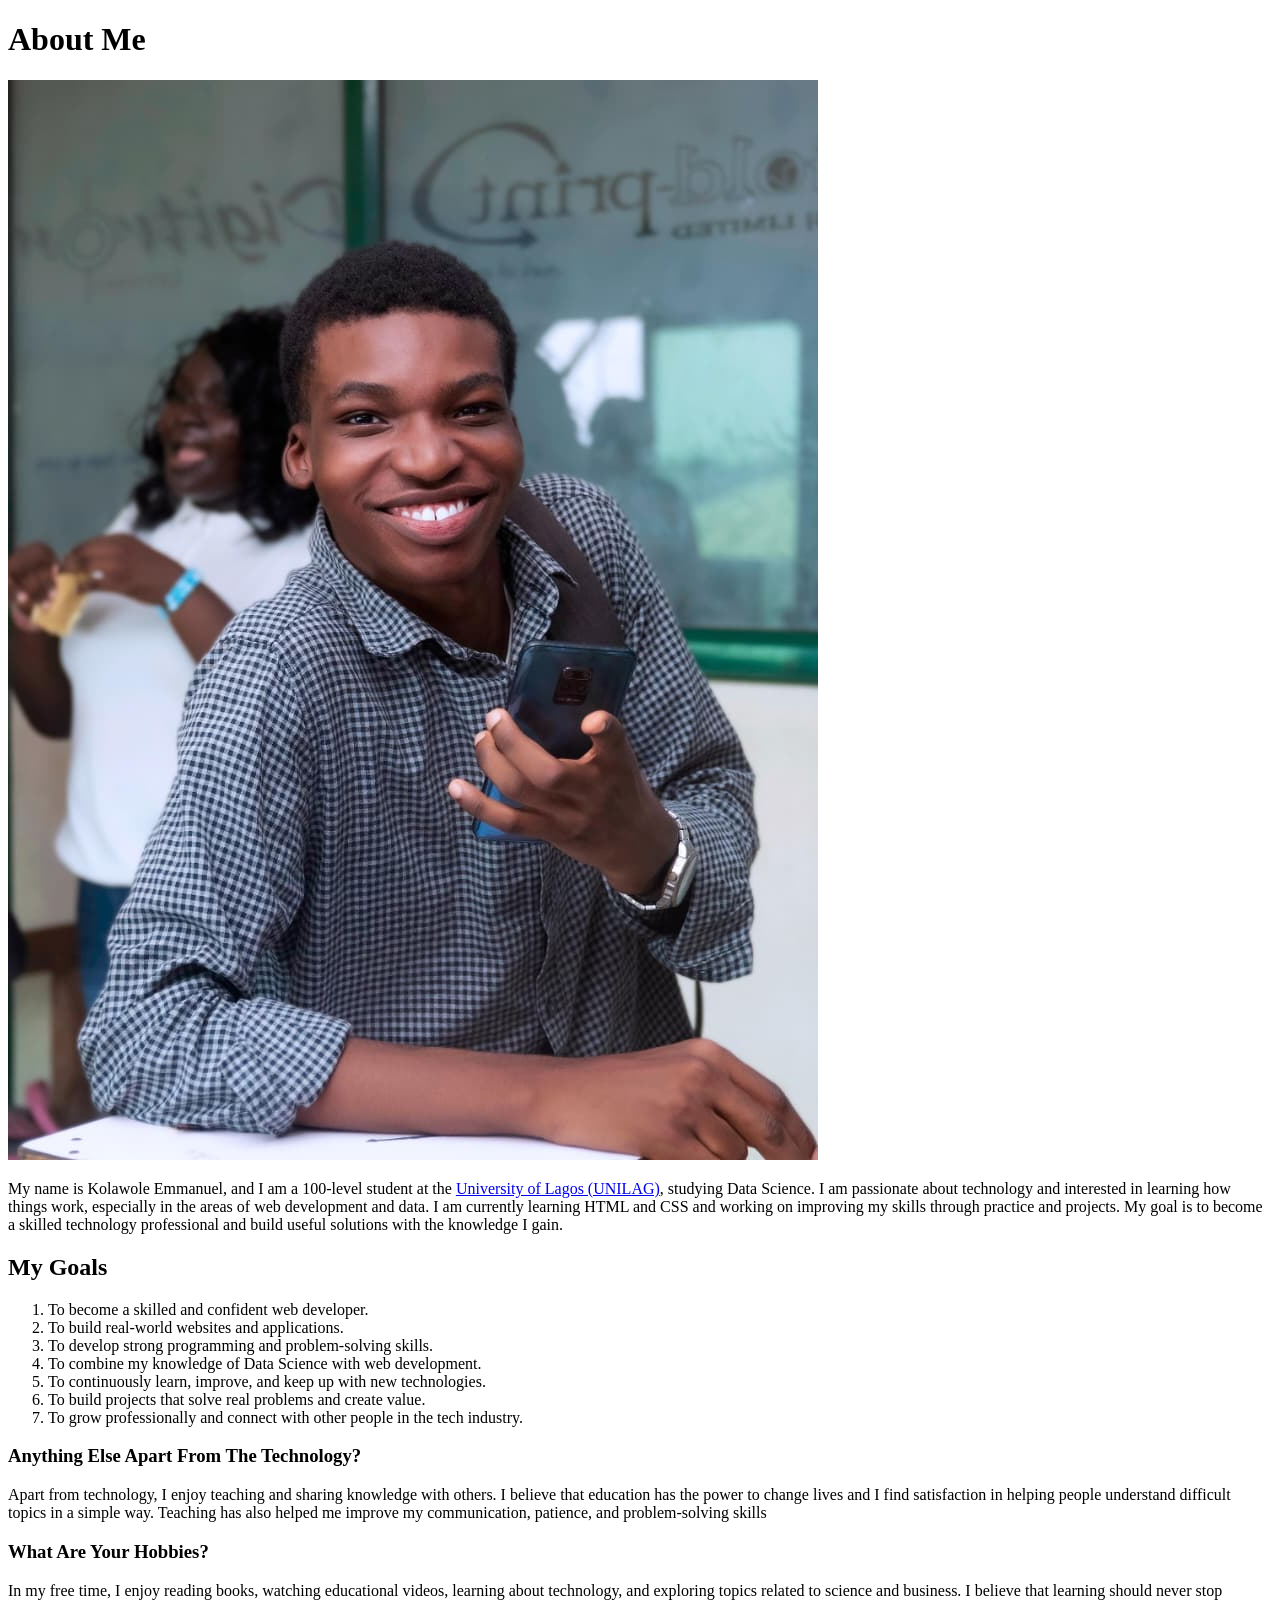
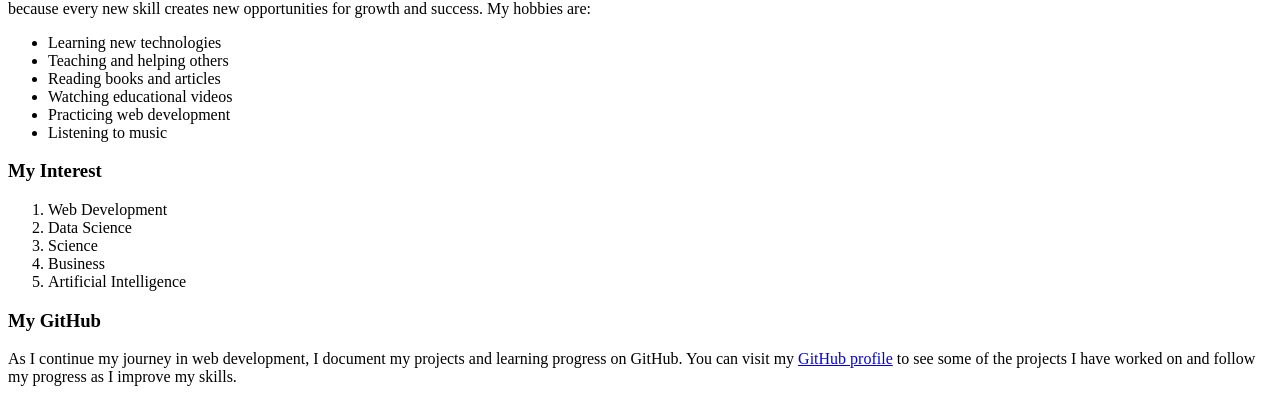
<file: about.html>
<!DOCTYPE html>
 <html>
     <title>About-Me</title>
     <body>   
         <h1>About Me</h1>
         <img src="emma.jpg" alt="A photo of Kolawole Emmanuel">
         <p>         
My name is Kolawole Emmanuel, and I am a 100-level student at the <a href="https://unilag.edu.ng/">University of Lagos (UNILAG)</a>, studying Data Science. I am passionate about technology and interested in learning how things work, especially in the areas of web development and data.

I am currently learning HTML and CSS and working on improving my skills through practice and projects. My goal is to become a skilled technology professional and build useful solutions with the knowledge I gain.
    </p>   
       <main>
           <h2>My Goals</h2>       
       <ol>
<li>To become a skilled and confident web developer.</li> 
<li>To build real-world websites and applications.</li> 
<li>To develop strong programming and problem-solving skills.</li> 
<li>To combine my knowledge of Data Science with web development.</li>
<li>To continuously learn, improve, and keep up with new technologies.</li>
<li>To build projects that solve real problems and create value.</li>
<li>To grow professionally and connect with other people in the tech industry.</li>
      </ol>
      <section>
      <h3> Anything Else Apart From The Technology?</h3>
       <p> Apart from technology, I enjoy teaching and sharing knowledge with others. I believe that education has the power to change lives and I find satisfaction in helping people understand difficult topics in a simple way. Teaching has also helped me improve my communication, patience, and problem-solving skills</p>
          
       </section> 
       <div>
           <h3>What Are Your Hobbies?</h3>
         <p> In my free time, I enjoy reading books, watching educational videos, learning about technology, and exploring topics related to science and business. I believe that learning should never stop because every new skill creates new opportunities for growth and success. My hobbies are:
         </p>
         <ul>
    <li>Learning new technologies</li>
    <li>Teaching and helping others</li>
    <li>Reading books and articles</li>
    <li>Watching educational videos</li>
    <li>Practicing web development</li>
    <li>Listening to music</li>
         </ul>         
       </div>
       <div>
           <h3>My Interest</h3>
           <ol>
               <li>Web Development</li>
               <li>Data Science</li>
               <li>Science</li>
               <li>Business</li>
               <li>Artificial Intelligence</li>
               
           </ol>
       </div>
       <div>
         <h3>My GitHub</h3>  
<p>
As I continue my journey in web development, I document my projects and learning progress on GitHub. You can visit my <a href="https://github.com/kolawoleemmanuel2605-creator"> GitHub profile</a> to see some of the projects I have worked on and follow my progress as I improve my skills.
   </p>
       </div>
       </main>
     </body>
 </html>
</file>
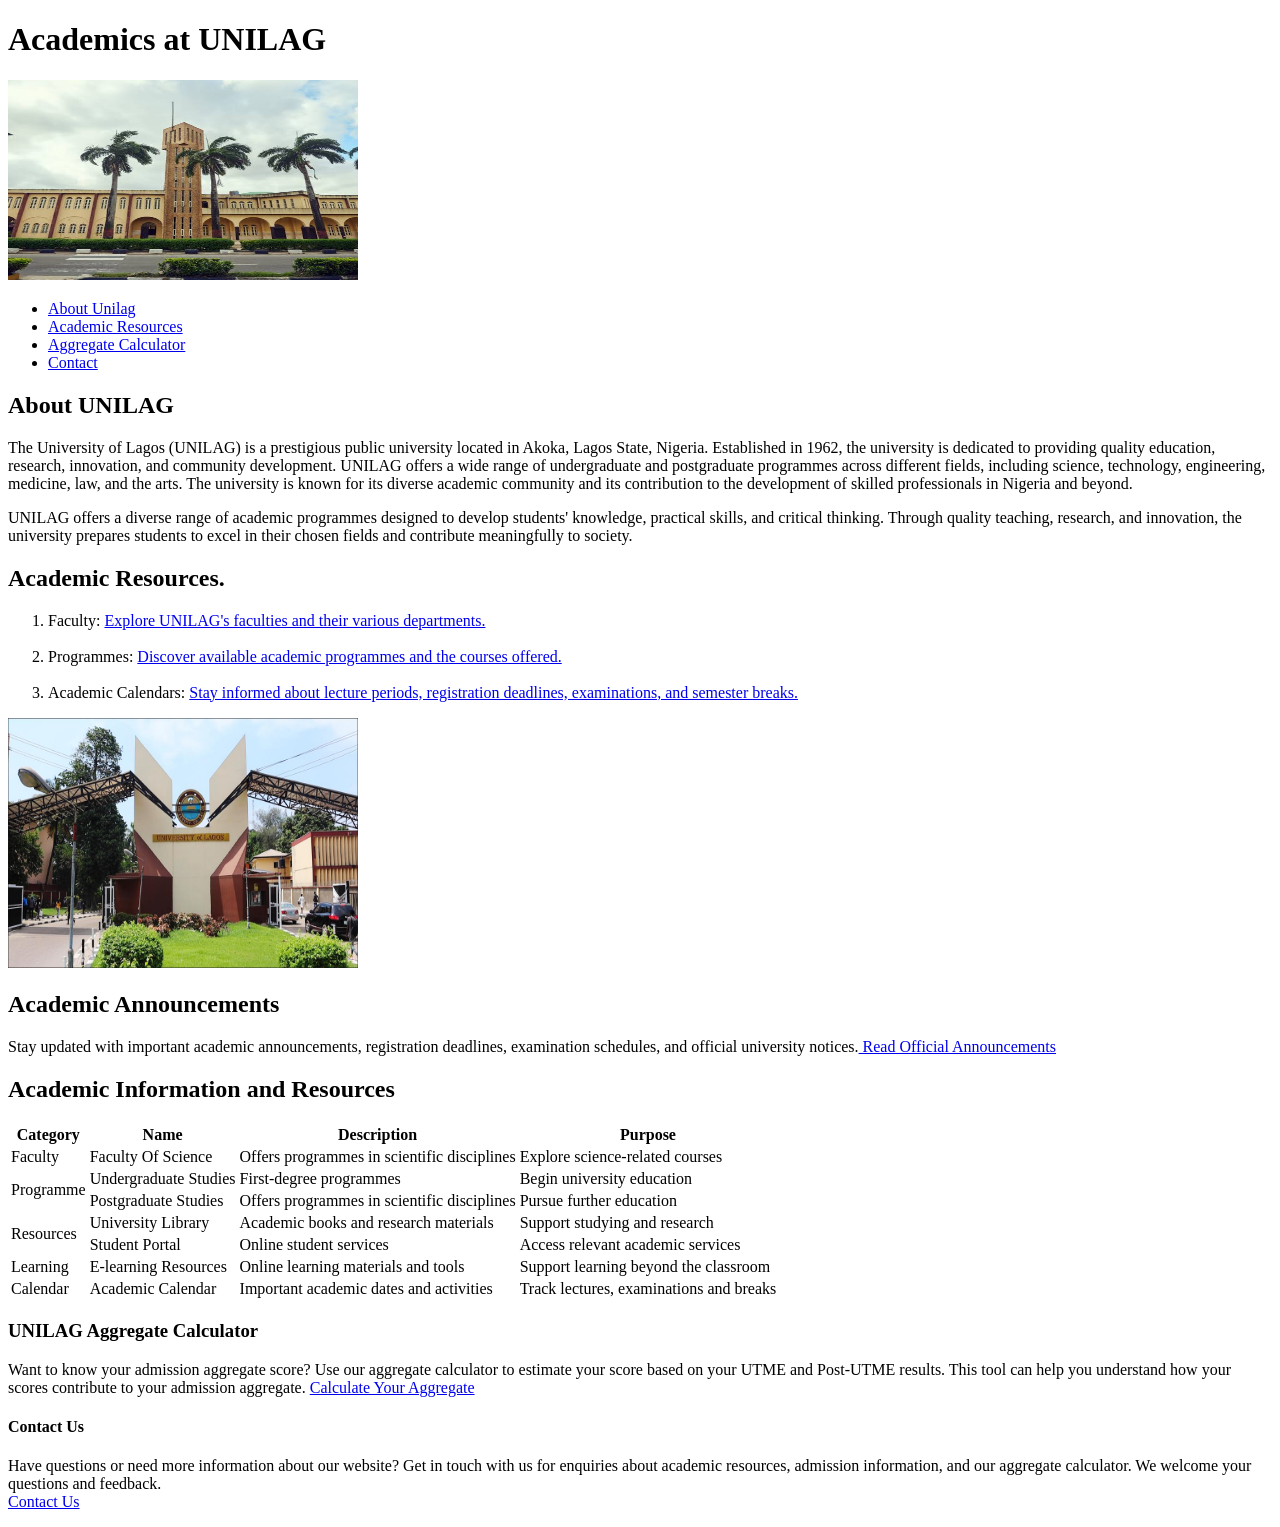
<file: Academic.html>
<!DOCTYPE html>
<html lang="en">
<head>
    <meta charset="UTF-8" >
    <title>Academics At UNILAG</title>
</head>
<body>
    <header>
       <h1>Academics at UNILAG</h1> 
           <img src="UNILAG-2.jpg" alt="University of Lagos" height="200px" width="350px">
   <nav>
     <ul>
       <li><a href="#about">About Unilag</a></li>
       <li><a href="#resources">Academic Resources</a></li>
       <li><a href="#calculate">Aggregate Calculator</a></li>
       <li><a href="#contact">Contact</a></li>
     </ul>
      
   </nav>      
 </header>
 <main>
     <section>
  <h2 id="about">About UNILAG</h2>
       <p>The University of Lagos (UNILAG) is a prestigious public university located in Akoka, Lagos State, Nigeria. Established in 1962, the university is dedicated to providing quality education, research, innovation, and community development. UNILAG offers a wide range of undergraduate and postgraduate programmes across different fields, including science, technology, engineering, medicine, law, and the arts. The university is known for its diverse academic community and its contribution to the development of skilled professionals in Nigeria and beyond.
   </p>
   
   <p>UNILAG offers a diverse range of academic programmes designed to develop students' knowledge, practical skills, and critical thinking. Through quality teaching, research, and innovation, the university prepares students to excel in their chosen fields and contribute meaningfully to society.</p>
    </section>
      <h2 id="resources"> Academic Resources.</h2>
   <ol>
    <li> Faculty: <a href="https://unilag.edu.ng/faculties/">Explore UNILAG's faculties and their various departments.</a></li>
     <br>
   <li>Programmes: <a href="https://share.google/0DR8wtCBV69xS80z3">Discover available academic programmes and the courses offered.</a> </li>
    <br>
  <li>Academic Calendars: <a href="https://unilag.edu.ng/revised-unilag-academic-calendar-for-2025-2026-session/">Stay informed about lecture periods, registration deadlines, examinations, and semester breaks.</a></li>
   </ol>
   <img src="unilag.jpg" alt="UNILAG" width="350" height="250"></img>
     <article>
     
    <section>
      <h2>Academic Announcements</h2> 
<p>
Stay updated with important academic announcements, registration deadlines, examination schedules, and official university notices.<a href="https://unilag.edu.ng/">
  Read Official Announcements </a>
   </p>
    </section>
    <section>
     <h2>Academic Information and Resources</h2>
     
     <table>
       <thead>
          <tr>
           <th>Category</th>
           <th>Name</th>
           <th>Description</th>
           <th>Purpose</th>
          </tr>
       </thead>
     
     <tbody>
        <tr>
           <td>Faculty</td>
           <td>Faculty Of Science</td>
           <td>Offers programmes in scientific disciplines</td>
           <td>Explore science-related courses</td>
       
         </tr>
         <tr>
        <td rowspan="2">Programme</td>
           <td>Undergraduate Studies </td>
           <td>First-degree programmes</td>
           <td>Begin university education</td>
       </tr>
       
        <tr>
           <td>Postgraduate Studies</td>
           <td>Offers programmes in scientific disciplines</td>
           <td>Pursue further education</td>
        </tr>
       
        <tr>
            <td rowspan="2">Resources</td>
           <td>University Library</td>
           <td>Academic books and research materials</td>
           <td>Support studying and research</td>
        </tr>
        
        <tr>
            <td>Student Portal</td>
            <td>Online student services</td>
            <td>Access relevant academic services</td>
        </tr>
        
         <tr>
             <td>Learning</td>
             <td>E-learning Resources</td>
             <td>Online learning materials and tools</td>
             <td>Support learning beyond the classroom</td>
         </tr>
         
         <tr>
           <td>Calendar</td>
           <td>Academic Calendar</td>
          <td>Important academic dates and activities </td>
           <td>Track lectures, examinations and breaks</td>
         </tr>
     </tbody>
     </table>
   </section>
 </article>
     <aside>
       <h3 id="calculate">UNILAG Aggregate Calculator</h3>  
       <p>
Want to know your admission aggregate score? Use our aggregate calculator to estimate your score based on your UTME and Post-UTME results. This tool can help you understand how your scores contribute to your admission aggregate.

<a href="Aggregate.html">Calculate Your Aggregate</a>
     </p>
     </aside>
     <footer>
        <h4 id="contact">Contact Us</h4> 
<p>
Have questions or need more information about our website? Get in touch with us for enquiries about academic resources, admission information, and our aggregate calculator. We welcome your questions and feedback. <br>
 <a href="Contact.html">Contact Us</a>
  </p>




     </footer>
   </main>
  </body>
</html>
</file>
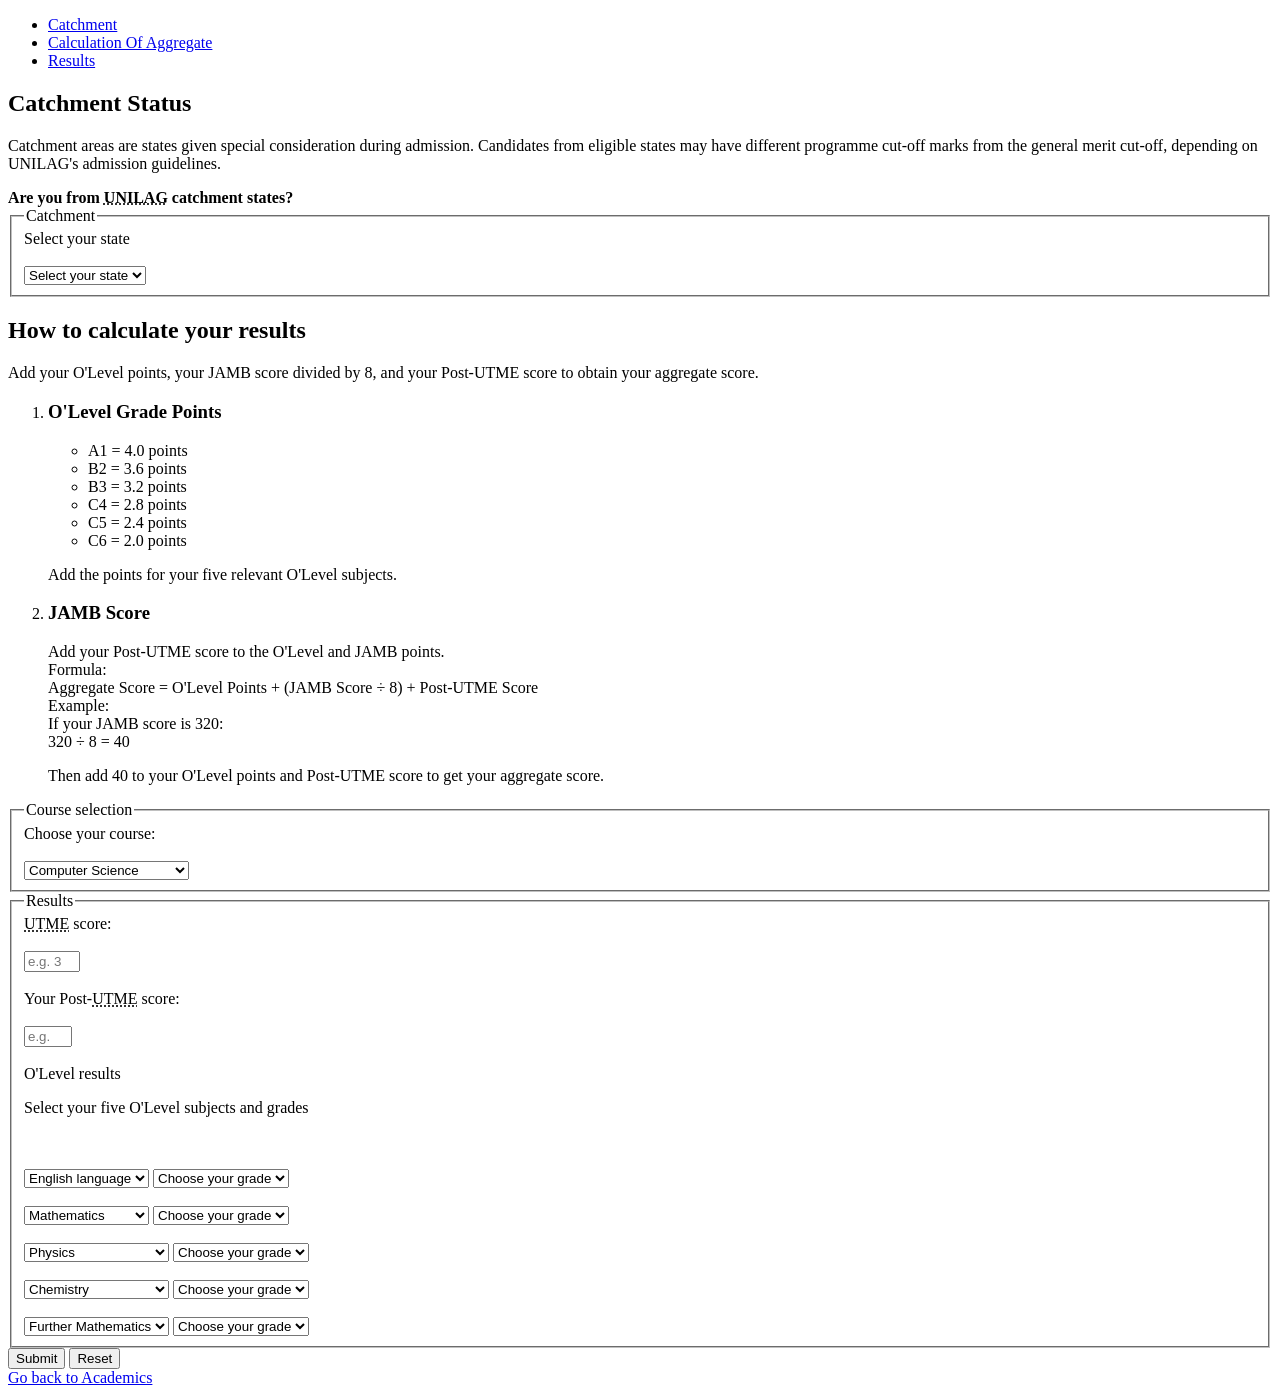
<file: Aggregate.html>
<!DOCTYPE html>
   <html lang="en-US">
     <head>
        <meta charset="UTF-8">
<meta name="viewport" content="width=device-width,
initial-scale=1.0">
        <title>UNILAG Aggregate Calculator</title>
     </head>
<body>
    <header>
         <nav>
          <ul>
           <li><a href="#catch">Catchment</a></li>
            <li><a href="#calculate">Calculation Of Aggregate</a></li>
            <li><a href="#results">Results</a></li>
          </ul>
        </nav>
        </header>
      <main>
      <section>
          <h1 id="catch">Catchment Status</h1>
          <p>Catchment areas are states given special consideration during admission. Candidates from eligible states may have different programme cut-off marks from the general merit cut-off, depending on UNILAG's admission guidelines.</p>
        <b>Are you from <abbr title="University Of Lagos">UNILAG</abbr> catchment states?</b>
           <!-- state form -->
          <form>
              <fieldset>
                  <legend>Catchment </legend>
              
              <label for="state">Select your state</label>
            <br><br> <select id="state" name="state" >
               <option value="null" selected disabled>Select your state</option>
                  <option value="lagos">Lagos</option>
                  <option value="ondo">Ondo</option>
                  <option value="ekiti">Ekiti</option>
                  <option value="osun">Osun</option>
                  <option value="oyo">Oyo</option>
                  <option value="ogun">Ogun</option>
              </select>
            </fieldset>
          </form>
      </section>
      <section>
        <h2 id="calculate">How to calculate your results</h2>
          <p>
              Add your O'Level points, your JAMB score divided by 8, and your Post-UTME score to obtain your aggregate score.
         </p>
          <ol>
           <li><h3>O'Level Grade Points</h3>
             <ul>
               <li>A1 = 4.0 points</li>
               <li>B2 = 3.6 points</li>
               <li>B3 = 3.2 points</li>
               <li>C4 = 2.8 points</li>
               <li>C5 = 2.4 points</li>
               <li>C6 = 2.0 points</li>
            </ul>
          
              
         <p>Add the points for your five relevant O'Level subjects.</p>
        </li>
       <li><h3>JAMB Score</h3>
       <p>Add your Post-UTME score to the O'Level and JAMB points. <br>
Formula: <br>
Aggregate Score = O'Level Points + (JAMB Score ÷ 8) + Post-UTME Score
      <br>
Example:<br>
If your JAMB score is 320:<br>
320 ÷ 8 = 40
      </p>
    
    Then add 40 to your O'Level points and Post-UTME score to get your aggregate score.</li>
    </ol>
    
  </section>
        <form id="results">
          <fieldset>
            <legend>Course selection</legend>
            <label for="course">Choose your course:</label>
         <br><br> <select id="course" name="course" >
               
          <option value="computer-science" selected>Computer Science</option>
          
          <option value="data-science" >Data Science</option>
          
        <option value="medicine">Medicine</option>
              
          <option value="law">Law</option>
                  
          <option value="accounting">Accounting</option>
                
          <option value="mechanical-engineering" >Mechanical Engineering</option>
       
         <option value="civil-engineering" >Civil Engineering</option>
   
         <option value="mass-communication" >Mass Communication</option>
   
         <option value="economics" >Economics</option>
     
         <option value="business-administration" >Business Administration</option>
    
        <option value="microbiology" >Microbiology</option>
      
        <option value="biochemistry" >Biochemistry</option>
                  
       <option value="nursing">Nursing</option>
               
       <option value="cyber-security" >Cyber security</option>
                
     
                 </select>
           </fieldset>
 
            <fieldset>
              <legend>Results</legend>
               <label for="jamb"><abbr title="Unified Tertiary  Matriculation Examination">UTME</abbr> score:</label>
          <br><br>  
                <input type="number" id="jamb" name="jamb" placeholder="e.g. 326" min="200" max="400" required>
                <br><br>
           <label for="post-utme">Your Post-<abbr title="Unified Tertiary Examination">UTME</abbr> score:</label>
            <br><br>
            
            
                <input type="number" id="post-utme" name="post-utme" placeholder="e.g. 24" min="12" max="30" required>
                <br><br>
          <label for="waec">O'Level results</label>
           <p>Select your five O'Level subjects and grades</p>
             <br><br>
              <select id="waec" name="english">
                 <option value="english" selected>English language</option>
                <option value="mathematics" disabled>Mathematics</option>
              </select>
              
              <select name="subject1" required>
                 <option value="null" selected disabled>Choose your grade</option>
                <option value="a1">A1</option>
                <option value="b2">B2</option>
                <option value="b3">B3</option>
                <option value="c4">C4</option>
                <option value="c5">C5</option>
                <option value="c6">C6</option>
              </select>
              <br><br>
              
              <select id="subject2" name="subject2">
               <option value="english" disabled>English language</option>
               <option value="mathematics" selected>Mathematics</option>
               
               
              </select>
              <select name="subject-2" required>
             <option value="null" selected disabled>Choose your grade</option>
                <option value="a1">A1</option>
                <option value="b2">B2</option>
                <option value="b3">B3</option>
                <option value="c4">C4</option>
                <option value="c5">C5</option>
                <option value="c6">C6</option>
              </select>
              
              <br><br>
              <select id="subject3" name="subject3"  >
               
               <option value="physics">Physics</option>
               <option value="chemistry">Chemistry</option>
               <option value="biology">Biology</option>
               <option value="further-maths">Further Mathematics</option>          
               <option value="government">Government</option>
               <option value="literature">Literature</option>
               <option value="religious-studies">Religious Studies</option>
               <option value="accounting">Accounting </option>
               <option value="economics">Economics</option>
               
              </select>
              <select name="subject3" required>
                <option value="null" selected disabled>Choose your grade</option>
                <option value="a1">A1</option>
                <option value="b2">B2</option>
                <option value="b3">B3</option>
                <option value="c4">C4</option>
                <option value="c5">C5</option>
                <option value="c6">C6</option>
                </select>
                <br><br>
              <select id="subject4" name="subject4" >
               
               <option value="physics">Physics</option>
               <option value="chemistry" selected>Chemistry</option>
               <option value="biology">Biology</option>
               <option value="further-maths">Further Mathematics</option> 
             <option value="government">Government</option>
               <option value="literature">Literature</option>
               <option value="religious-studies">Religious Studies </option>
               <option value="accounting">Accounting </option>
               <option value="economics">Economics</option>
               
              </select>
              <select name="subject4" required>
                <option value="null" selected disabled>Choose your grade</option>
                <option value="a1">A1</option>
                <option value="b2">B2</option>
                <option value="b3">B3</option>
                <option value="c4">C4</option>
                <option value="c5">C5</option>
                <option value="c6">C6</option>
                </select>
                
                <br><br>
              <select id="subject5" name="subject5" >
               
               <option value="physics">Physics</option>
               <option value="chemistry">Chemistry</option>
               <option value="biology">Biology</option>
               <option value="further-maths" selected> Further Mathematics</option>          
               <option value="government">Government</option>
               <option value="literature">Literature</option>
               <option value="religious-studies">Religious Studies </option>
               <option value="accounting">Accounting </option>
               <option value="economics">Economics</option>
               
              </select>
              <select name="subject5" required>
                  <option value="null" selected disabled>Choose your grade</option>
                <option value="a1">A1</option>
                <option value="b2">B2</option>
                <option value="b3">B3</option>
                <option value="c4">C4</option>
                <option value="c5">C5</option>
                <option value="c6">C6</option>
                </select>
            </fieldset>
            
          <button type="submit">Submit</button>
          <button type="reset">Reset</button>
       </form>
      </main>
      <footer>
          <a href="Academic.html">Go back to Academics</a>
      </footer>
</body>
</html>
</file>
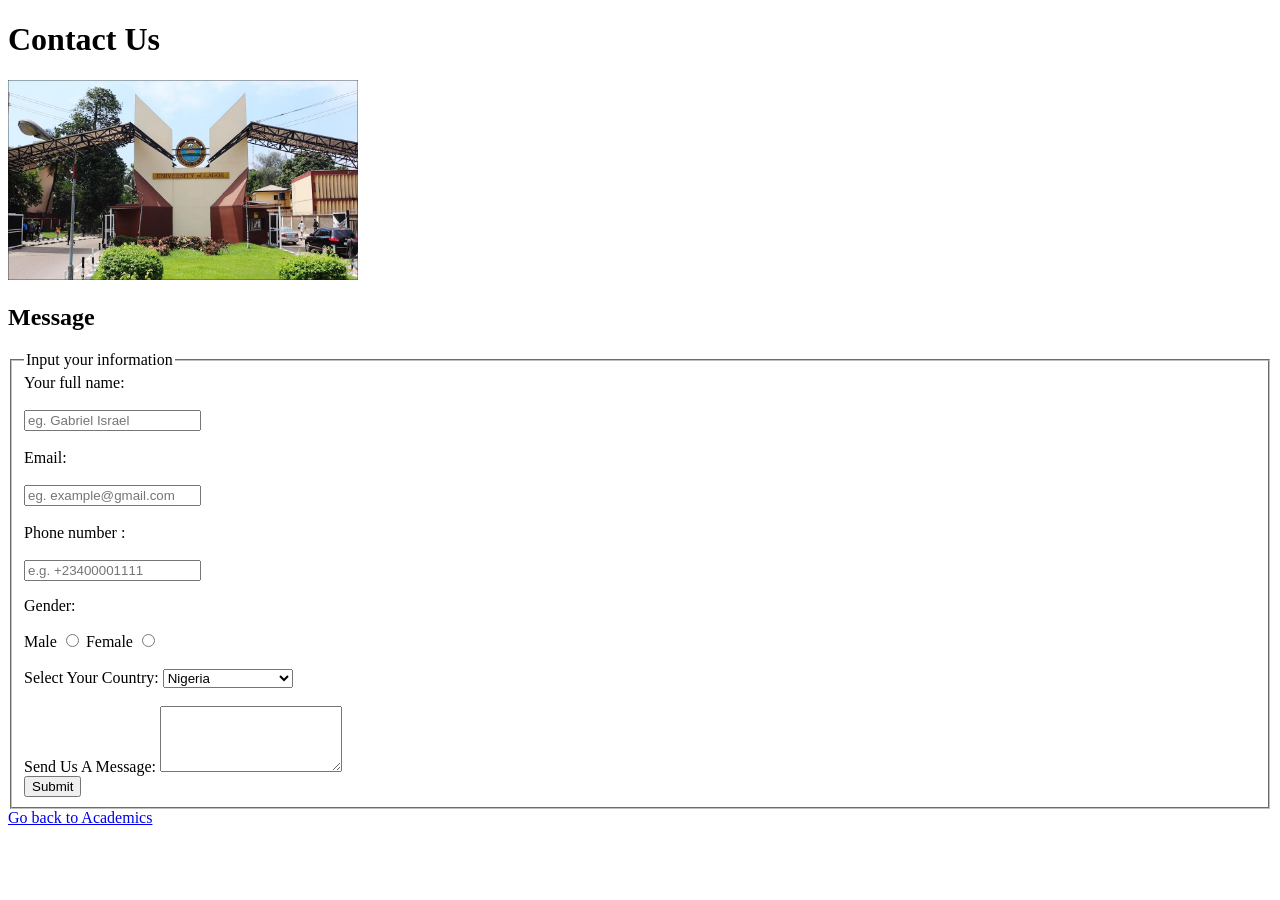
<file: Contact.html>
<!DOCTYPE html>
<html lang="en">
<head>
    <meta charset="UTF-8">
    <title>Contact Us</title>
</head>
<body>
    <header>
     <h1 id="about">Contact Us </h1>
     <img src="unilag.jpg" alt="University of Lagos" height="200px" width="350px">
     </header>
     
   
   <!-- students information-->
   <main>
        <section>
       <h2>Message</h2>
            <form action="#" method="POST">
                <fieldset>
                    <legend> Input your information </legend>
                    <label for="name">Your full name:</label>
                  <br><br> <input type="text" name="name" id="name" placeholder="eg. Gabriel Israel" required>
                 <br><br>  <label for="email">Email:</label>
                 <br><br>   <input type="email" id="email" name="email" placeholder="eg. example@gmail.com" required>
              <br><br><label for="number">Phone number :</label>
                  <br><br>  <input type="tel" id="number" name="phone" placeholder="e.g. +23400001111">
                  <p>Gender: </p>
             <label for="male"> Male
              <input type="radio" name="sex" value="male" id="male" required>
             </label>
             <label for="female">
              Female <input type="radio" value="female" name="sex" id="female">
             </label>
             <br><br>
             <label for="country"> Select Your Country:
        <select id="country" name="country">
            <option selected value="Nigeria">
                Nigeria
            </option>
            <option value="Ghana">
                Ghana
            </option>
            <option value="Togo">
               Togo
            </option>
            <option value="Benin">
                Republic Of Benin
            </option>
            <option value="Congo">
                Congo 
            </option>
            <option value="South-Africa">
                South Africa 
            </option>
            <option value="Senegal">
                Senegal
            </option>
            <option value="Algeria">
                Algeria
            </option>
            <option value="Egypt">
               Egypt 
            </option>
            <option value="Zimbabwe">
                Zimbabwe 
            </option>
            <option value="Liberia">
                Liberia
            </option>
            <option value="Morocco">
                Morocco
            </option>
            <option value="Rwanda">
                Rwanda
            </option>
            <option value="Angola">
                Angola
            </option>
        </select>
    </label>
    <br><br>
    <label for="bio"> Send Us A Message: 
     <textarea id="bio" name="bio" cols="20" rows="4" maxlength="300"></textarea>
        </label>
        <br>
     <button type="submit">Submit</button>
     </fieldset>
    </form>
  </section>
  </main>
  <footer>
      <a href="Academic.html">Go back to Academics</a>
  </footer>
 </body>
</html>
</file>
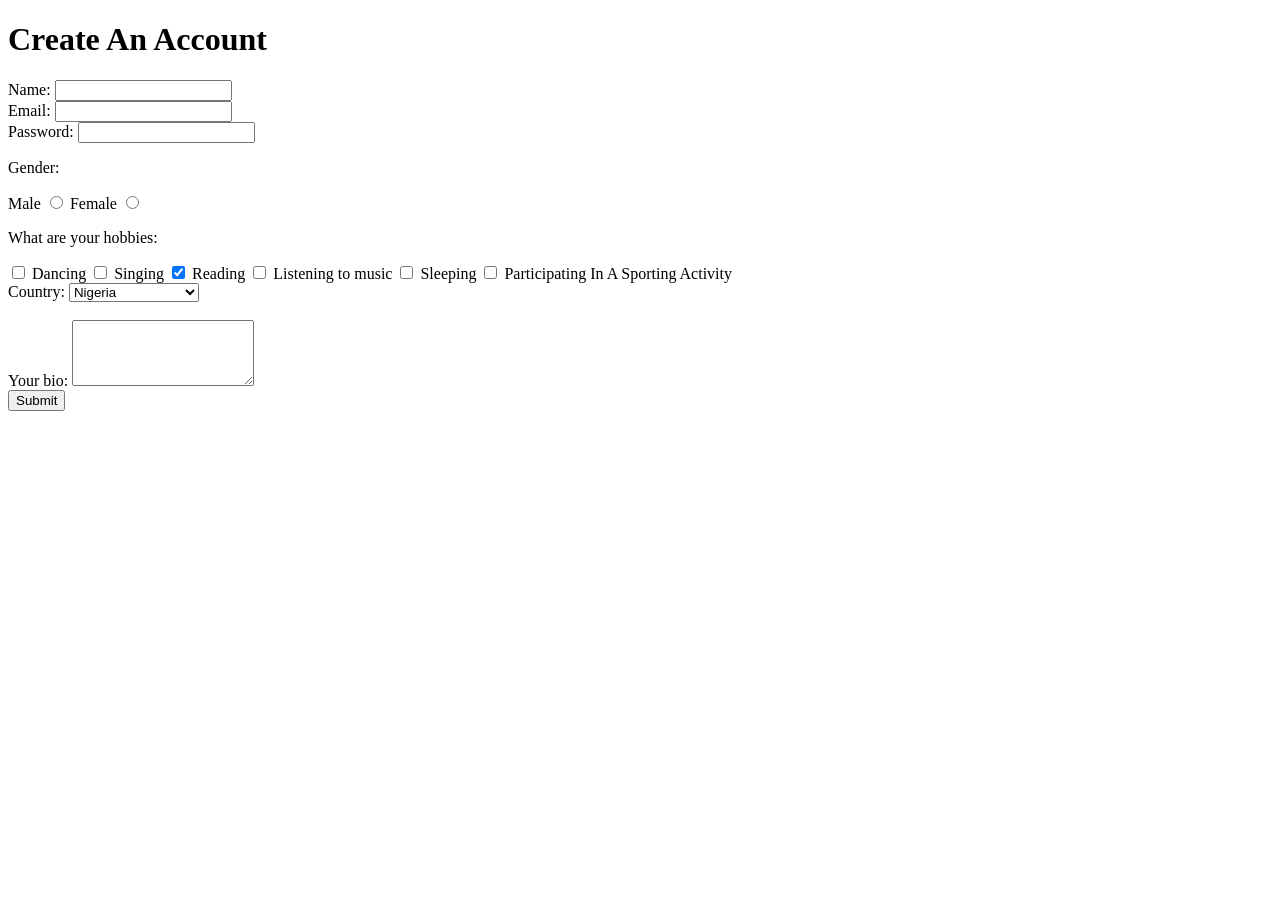
<file: register.html>
<!DOCTYPE html>
<html lang="en">
<head>
    <meta charset="UTF-8">
    <meta name="viewport" content="width=device-width, initial-scale=1.0">
    <title>Page title</title>
</head>
<body>
    <header>
       <h1>Create An Account</h1>  
    </header>
     
       <main>
           <form>
             <label for="name">Name:
               <input id="name" type="text" name="name" required>
             </label>
             <br>
             <label for="email">Email: 
                <input id="email" type="email" name="email" required>
             </label>
             <br>
             <label for="password">Password: 
                 <input type="password" id="password" name="password" required>
             </label>
             <br>
             <p>Gender: </p>
             <label for="male"> Male
              <input type="radio" name="sex" id="male" required>
             </label>
             <label for="female">
              Female <input type="radio" name="sex" id="female">
             </label>
             <br>
             <p>What are your hobbies: </p>
             <label for="dance"> 
                 <input type="checkbox" id="dance" name="dance"> Dancing 
             </label>
             
             <label for="song">
                 <input type="checkbox" id="song" name="Sing"> Singing 
             </label>
             
              <label for="book">
    <input checked type="checkbox" name="reading" id="book">
         Reading 
    </label>
    
    <label for="music">
    <input type="checkbox" name="music" id="music">
     Listening to music 
    </label>
    
    <label for="nap">
    <input type="checkbox" name="sleep" id="nap">
    Sleeping 
    </label>
    
    <label for="sport">
    <input type="checkbox" name="sport" id="sport">
    Participating In A Sporting Activity 
    </label>
    <br>
    <label for="country"> Country:
        <select id="country" name="country">
            <option selected value="Nigeria">
                Nigeria
            </option>
            <option value="Ghana">
                Ghana
            </option>
            <option value="Togo">
               Togo
            </option>
            <option value="Benin">
                Republic Of Benin
            </option>
            <option value="Congo">
                Congo 
            </option>
            <option value="South-Africa">
                South Africa 
            </option>
            <option value="Senegal">
                Senegal
            </option>
            <option value="Algeria">
                Algeria
            </option>
            <option value="Egypt">
               Egypt 
            </option>
            <option value="Zimbabwe">
                Zimbabwe 
            </option>
            <option value="Liberia">
                Liberia
            </option>
            <option value="Morocco">
                Morocco
            </option>
            <option value="Rwanda">
                Rwanda
            </option>
            <option value="Angola">
                Angola
            </option>
        </select>
    </label>
    <br><br>
    <label for="bio">Your bio: 
     <textarea id="bio" name="bio" cols="20" rows="4" maxlength="300"></textarea>
        </label>
        <br>
  <button type="submit">Submit</button>
           </form>
       </main>
</body>
</html>
</file>
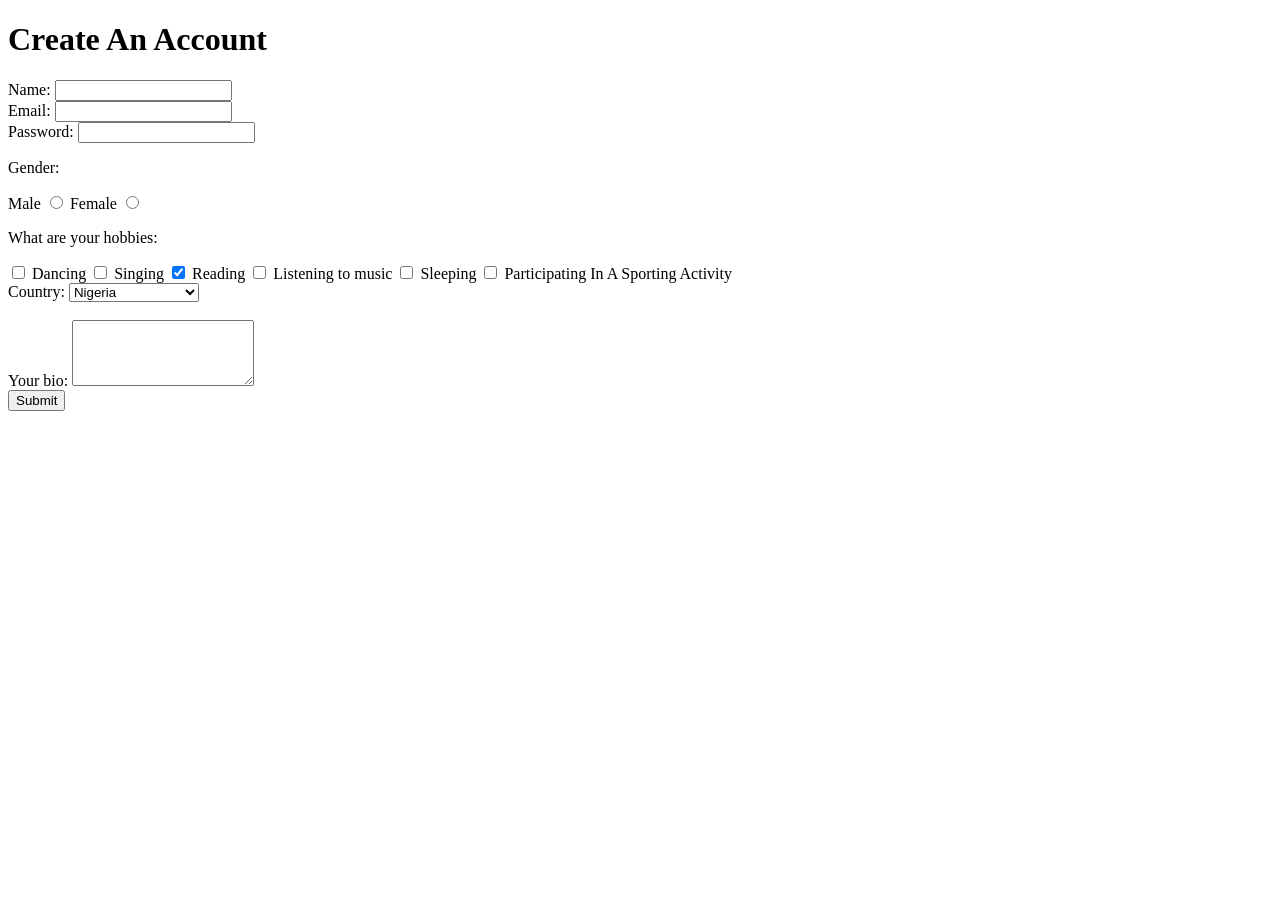
<file: week-3 Assignmen.html>
<!DOCTYPE html>
<html lang="en">
<head>
    <meta charset="UTF-8">
    <meta name="viewport" content="width=device-width, initial-scale=1.0">
    <title>Page title</title>
</head>
<body>
    <header>
       <h1>Create An Account</h1>  
    </header>
     
       <main>
           <form>
             <label for="name">Name:
               <input id="name" type="text" name="name" required>
             </label>
             <br>
             <label for="email">Email: 
                <input id="email" type="email" name="email" required>
             </label>
             <br>
             <label for="password">Password: 
                 <input type="password" id="password" name="password" required>
             </label>
             <br>
             <p>Gender: </p>
             <label for="male"> Male
              <input type="radio" name="sex" id="male" required>
             </label>
             <label for="female">
              Female <input type="radio" name="sex" id="female">
             </label>
             <br>
             <p>What are your hobbies: </p>
             <label for="dance"> 
                 <input type="checkbox" id="dance" name="dance"> Dancing 
             </label>
             
             <label for="song">
                 <input type="checkbox" id="song" name="Sing"> Singing 
             </label>
             
              <label for="book">
    <input checked type="checkbox" name="reading" id="book">
         Reading 
    </label>
    
    <label for="music">
    <input type="checkbox" name="music" id="music">
     Listening to music 
    </label>
    
    <label for="nap">
    <input type="checkbox" name="sleep" id="nap">
    Sleeping 
    </label>
    
    <label for="sport">
    <input type="checkbox" name="sport" id="sport">
    Participating In A Sporting Activity 
    </label>
    <br>
    <label for="country"> Country:
        <select id="country" name="country">
            <option selected value="Nigeria">
                Nigeria
            </option>
            <option value="Ghana">
                Ghana
            </option>
            <option value="Togo">
               Togo
            </option>
            <option value="Benin">
                Republic Of Benin
            </option>
            <option value="Congo">
                Congo 
            </option>
            <option value="South-Africa">
                South Africa 
            </option>
            <option value="Senegal">
                Senegal
            </option>
            <option value="Algeria">
                Algeria
            </option>
            <option value="Egypt">
               Egypt 
            </option>
            <option value="Zimbabwe">
                Zimbabwe 
            </option>
            <option value="Liberia">
                Liberia
            </option>
            <option value="Morocco">
                Morocco
            </option>
            <option value="Rwanda">
                Rwanda
            </option>
            <option value="Angola">
                Angola
            </option>
        </select>
    </label>
    <br><br>
    <label for="bio">Your bio: 
     <textarea id="bio" name="bio" cols="20" rows="4" maxlength="300"></textarea>
        </label>
        <br>
  <button type="submit">Submit</button>
           </form>
       </main>
</body>
</html>
</file>
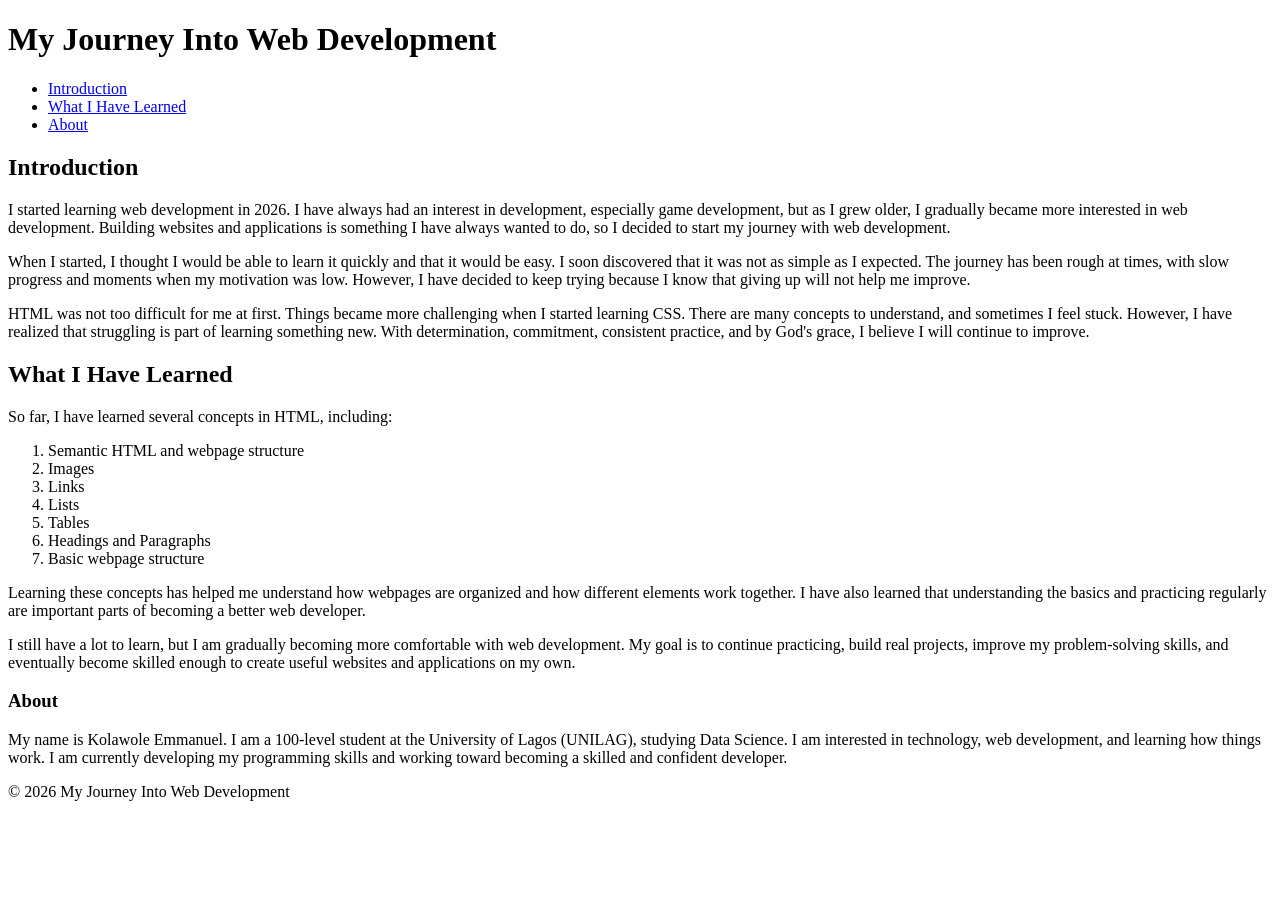
<file: week2-Assignment.html>
<!DOCTYPE html>
<html lang="en">
<head>
    <meta charset="UTF-8">
    <meta name="viewport" content="width=device-width, initial-scale=1.0">
    <title>Week 2 Assignment</title>
</head>
<body>
    <header>
        <h1>My Journey Into Web Development</h1>
        <nav>
            <ul>
          <li><a href="#intro">Introduction</a></li> 
            <li><a href="#progress">What I Have Learned</a></li>
           <li><a href="#about">About</a></li>
            </ul>
        </nav>
    </header>
    <main>
        <article>
       <section>
           
          <h2 id="intro">Introduction</h2>
            <p>
        I started learning web development in 2026. I have always had an interest in development, especially game development, but as I grew older, I gradually became more interested in web development. Building websites and applications is something I have always wanted to do, so I decided to start my journey with web development. </p>
      <p>
When I started, I thought I would be able to learn it quickly and that it would be easy. I soon discovered that it was not as simple as I expected. The journey has been rough at times, with slow progress and moments when my motivation was low. However, I have decided to keep trying because I know that giving up will not help me improve.
    </p>
      <p> 
    HTML was not too difficult for me at first. Things became more challenging when I started learning CSS. There are many concepts to understand, and sometimes I feel stuck. However, I have realized that struggling is part of learning something new. With determination, commitment, consistent practice, and by God's grace, I believe I will continue to improve.
   </p>
       </section>
       <section>
           <h2 id="progress">What I Have Learned</h2>
    <p>
        So far, I have learned several concepts in HTML, including:
    </p>
          <ol>
              <li>Semantic HTML and webpage structure</li>
              <li>Images</li>
              <li>Links</li>
              <li>Lists</li>
              <li>Tables</li>
              <li>Headings and Paragraphs</li>
              <li>Basic webpage structure</li>
          </ol>
     
       <p>
           Learning these concepts has helped me understand how webpages are organized and how different elements work together. I have also learned that understanding the basics and practicing regularly are important parts of becoming a better web developer.
         </p>  
         <p>
I still have a lot to learn, but I am gradually becoming more comfortable with web development. My goal is to continue practicing, build real projects, improve my problem-solving skills, and eventually become skilled enough to create useful websites and applications on my own.
       </p>
       </section> 
      </article>
       <aside>
           <h3 id="about">About</h3>
           <p>My name is Kolawole Emmanuel. I am a 100-level student at the University of Lagos (UNILAG), studying Data Science. I am interested in technology, web development, and learning how things work. I am currently developing my programming skills and working toward becoming a skilled and confident developer.</p>
       </aside>
    </main>
    
    <footer>
        <p>&copy; 2026 My Journey Into Web Development</p>
    </footer>
</body>
</html>
</file>
